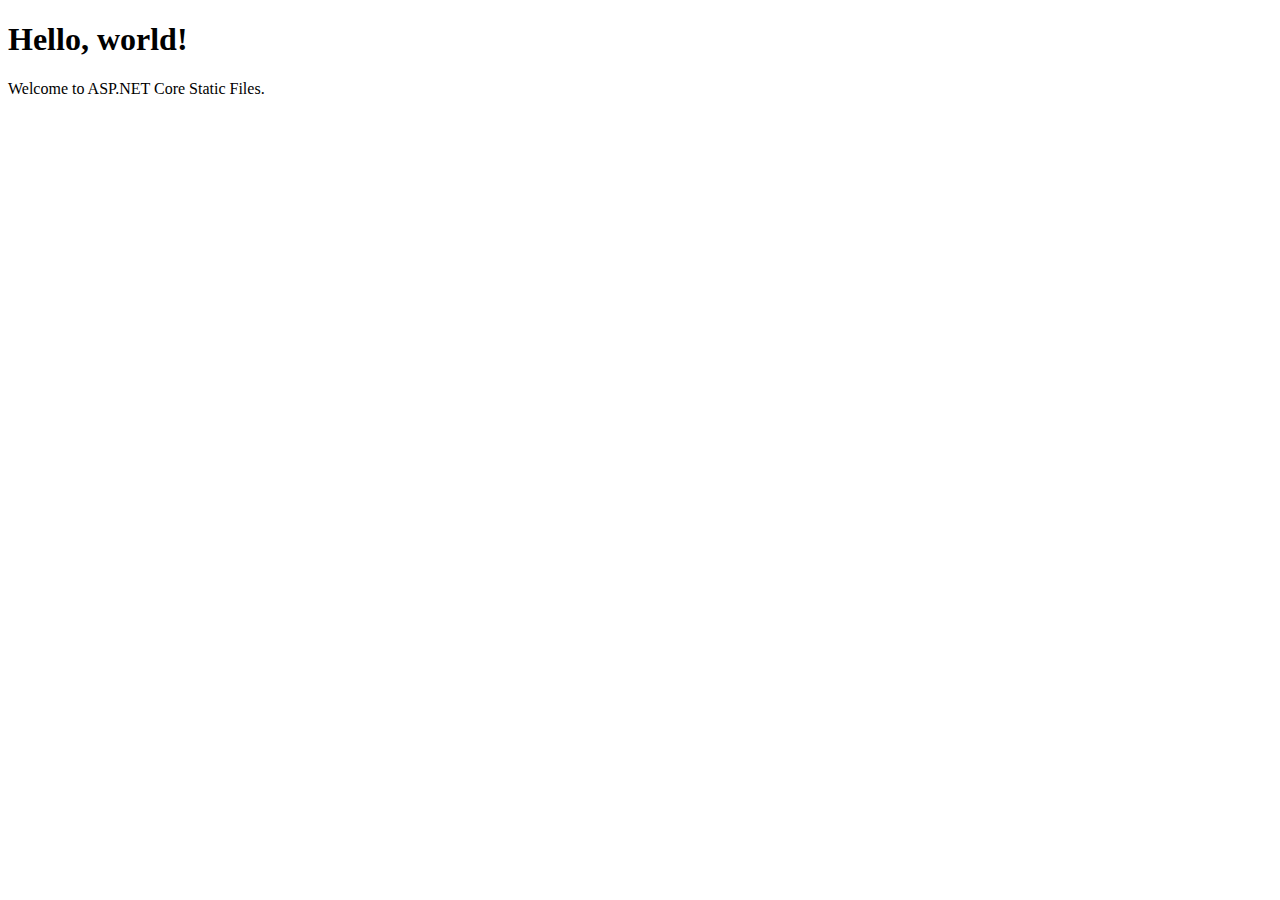
<file: 2.AspCore/2.MvcTest/2.MvcTest/2.MvcTest/wwwroot/index.html>
<!DOCTYPE html>
<html lang="en">
<head>
    <meta charset="UTF-8">
    <meta name="viewport" content="width=device-width, initial-scale=1.0">
    <title>Welcome to ASP.NET Core</title>
</head>
<body>
    <h1>Hello, world!</h1>
    <p>Welcome to ASP.NET Core Static Files.</p>
</body>
</html>
</file>
